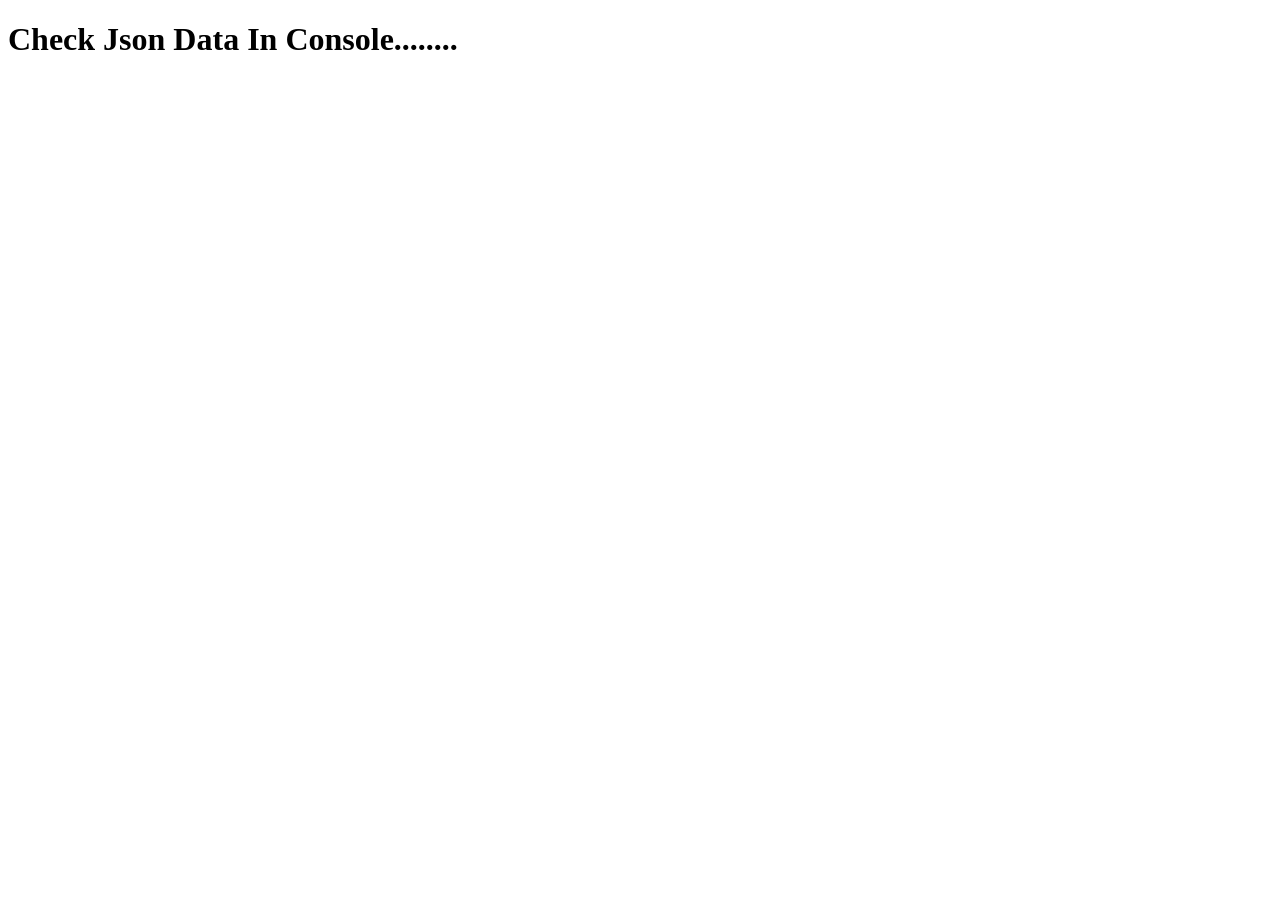
<file: JavaScript/JSON/index.html>
<!DOCTYPE html>
<html lang="en">
<head>
    <meta charset="UTF-8">
    <meta name="viewport" content="width=device-width, initial-scale=1.0">
    <title>Document</title>
</head>
<body>
   
    <h1>Check Json Data In Console........</h1>

    <script type="module" src="Example2.js"></script>
</body>
</html>
</file>
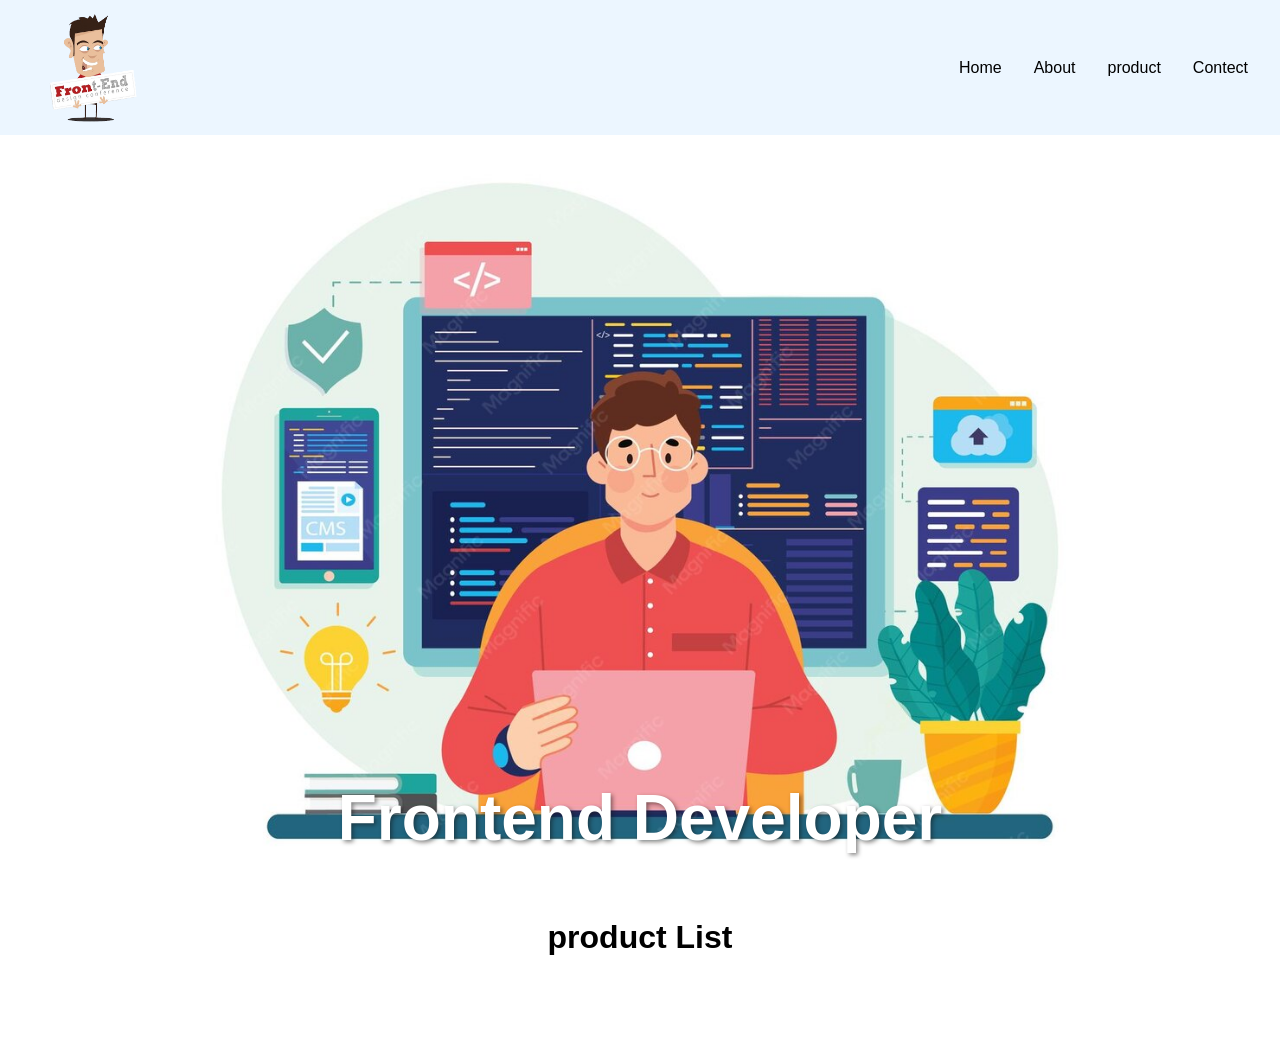
<file: JavaScript/DOM/Task2/index.html>
<!DOCTYPE html>
<html lang="en">
<head>
    <meta charset="UTF-8">
    <meta name="viewport" content="width=device-width, initial-scale=1.0">
    <title>Document</title>
    <link rel="stylesheet" href="./style.css">
</head>
<body>
    <nav>
        <img class="logo" src="./image/logo.png" alt="">
        <ul>
            <li>Home</li>
            <li>About</li>
            <li>product</li>
            <li>Contect</li>
        </ul>
    </nav>
    <header>
        <h1>Frontend Developer</h1>
    </header>
    <div class="main-class">
         <h1 class="t1">product List</h1>
         <div class="List">
            

           
         </div>
    </div>


    <script src="./script.js"></script>
</body>
</html>
</file>
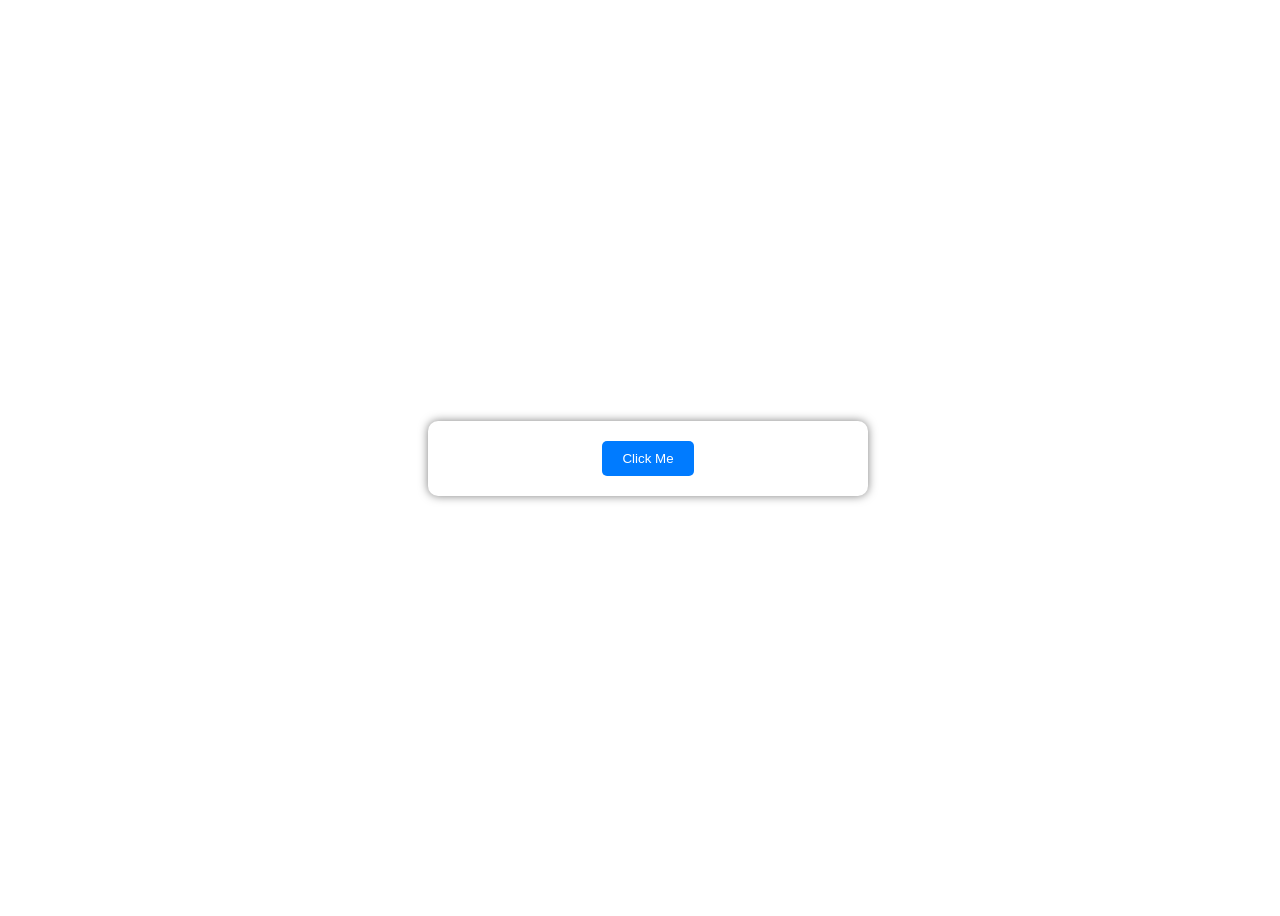
<file: JavaScript/Event/Task1/index.html>
<!DOCTYPE html>
<html lang="en">
<head>
    <meta charset="UTF-8">
    <meta name="viewport" content="width=device-width, initial-scale=1.0">
    <title>Document</title>
    <link rel="stylesheet" href="./style.css">
</head>
<body>
    
     <div class="container" >
         <button class="btn">Click Me</button>
         <h1 class="text">Welcome to JavaScript!</h1>
     </div>

   <script src="./script.js"></script>
</body>
</html>
</file>
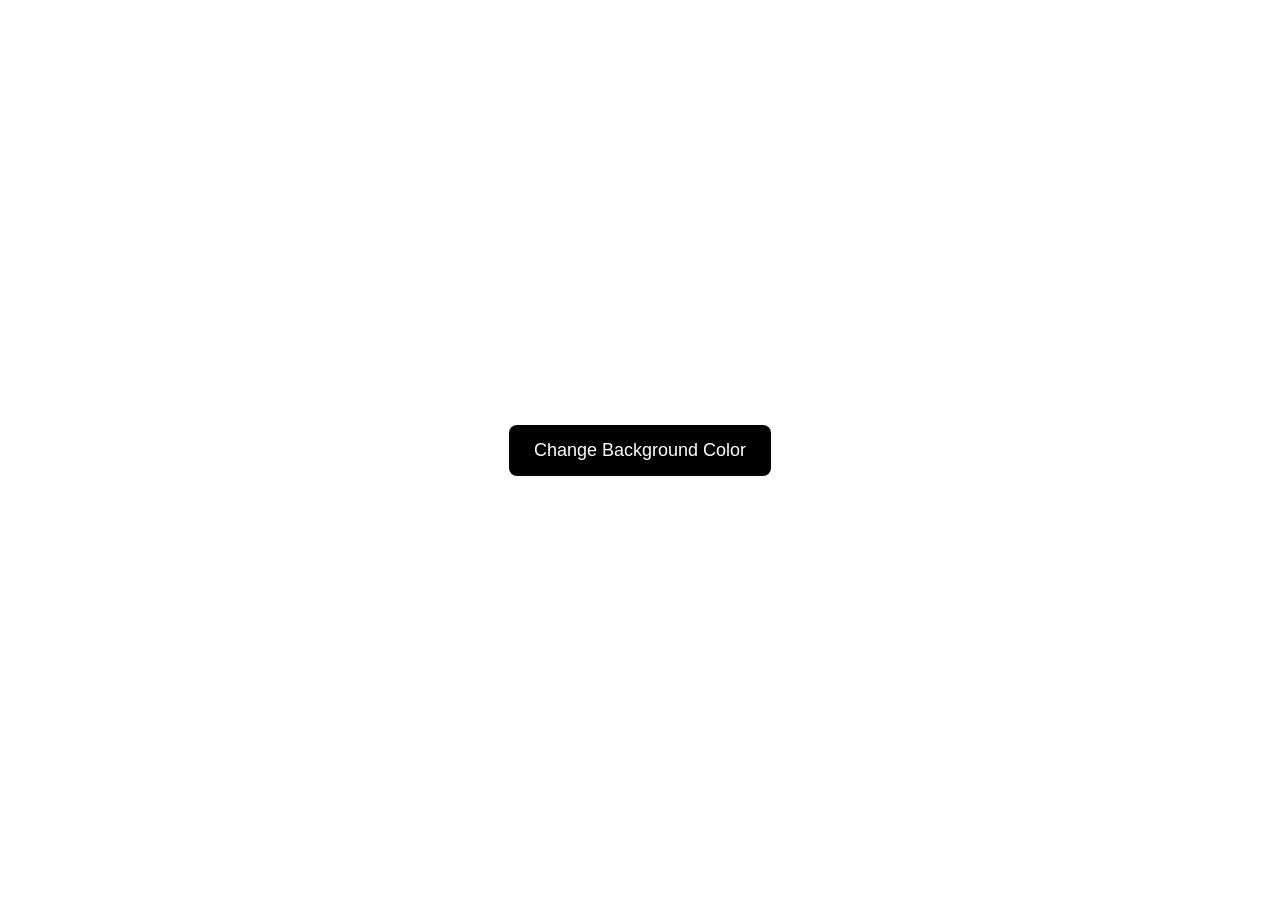
<file: JavaScript/Event/Task2/index.html>
<!DOCTYPE html>
<html lang="en">
<head>
    <meta charset="UTF-8">
    <meta name="viewport" content="width=device-width, initial-scale=1.0">
    <title>Document</title>
    <link rel="stylesheet" href="./style.css">
</head>
<body>
    
    <button class="btn">Change Background Color</button>


    <script src="script.js"></script>
</body>
</html>
</file>
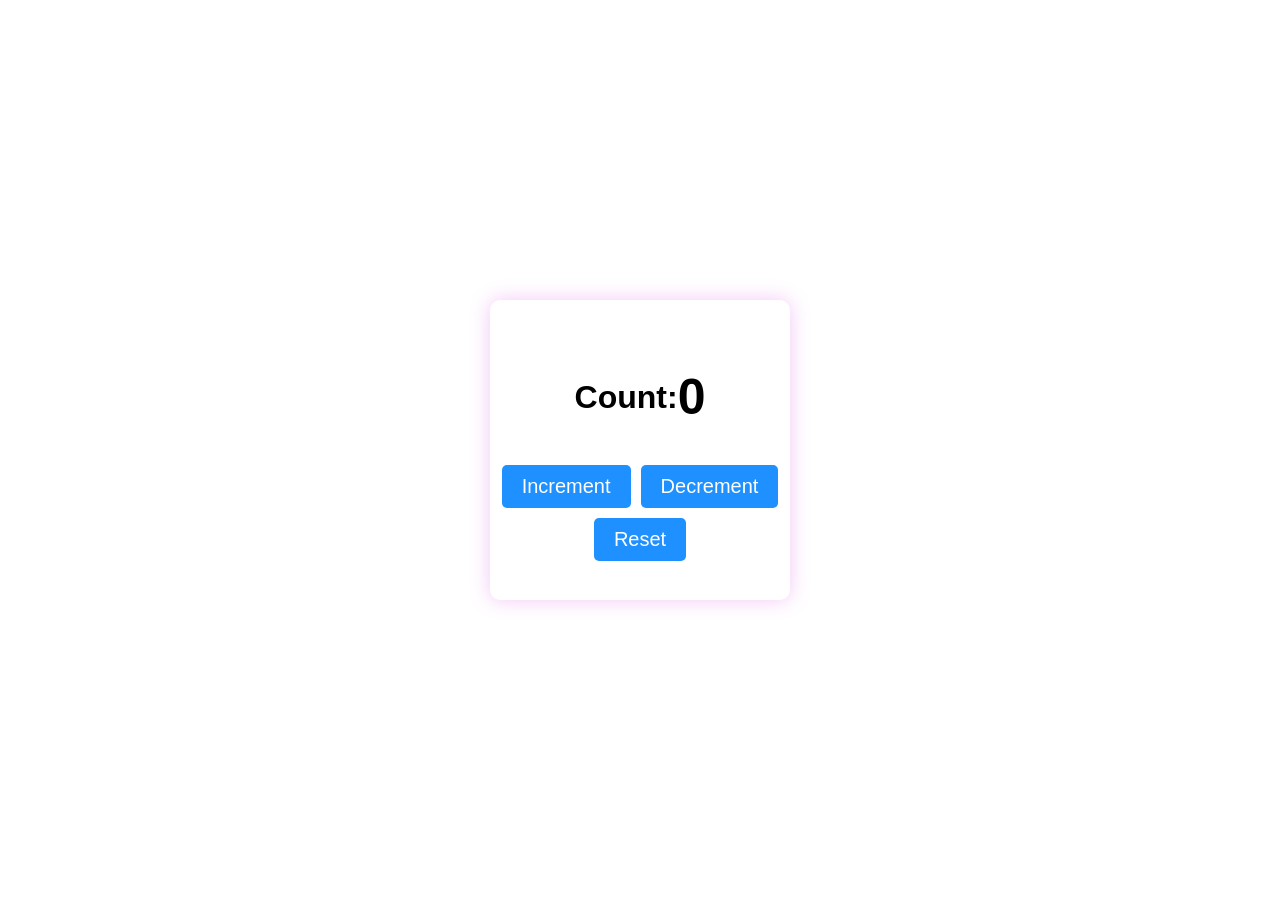
<file: JavaScript/Machine Coding Round/Counter App/index.html>
<!DOCTYPE html>
<html lang="en">
<head>
    <meta charset="UTF-8">
    <meta name="viewport" content="width=device-width, initial-scale=1.0">
    <title>Document</title>
    <link rel="stylesheet" href="./style.css">
</head>
<body>
    <div class="contener">
        <div class="con">
            <h1>Count:<h1 class="count">0</h1></h1>
        </div>
        <div class="btn">
          <button class="inc">Increment</button>
          <button class="dec">Decrement
          <button class="res">Reset</button>
          </button>
        </div>
  
    </div>
    <script src="./script.js"></script>
</body>
</html>
</file>
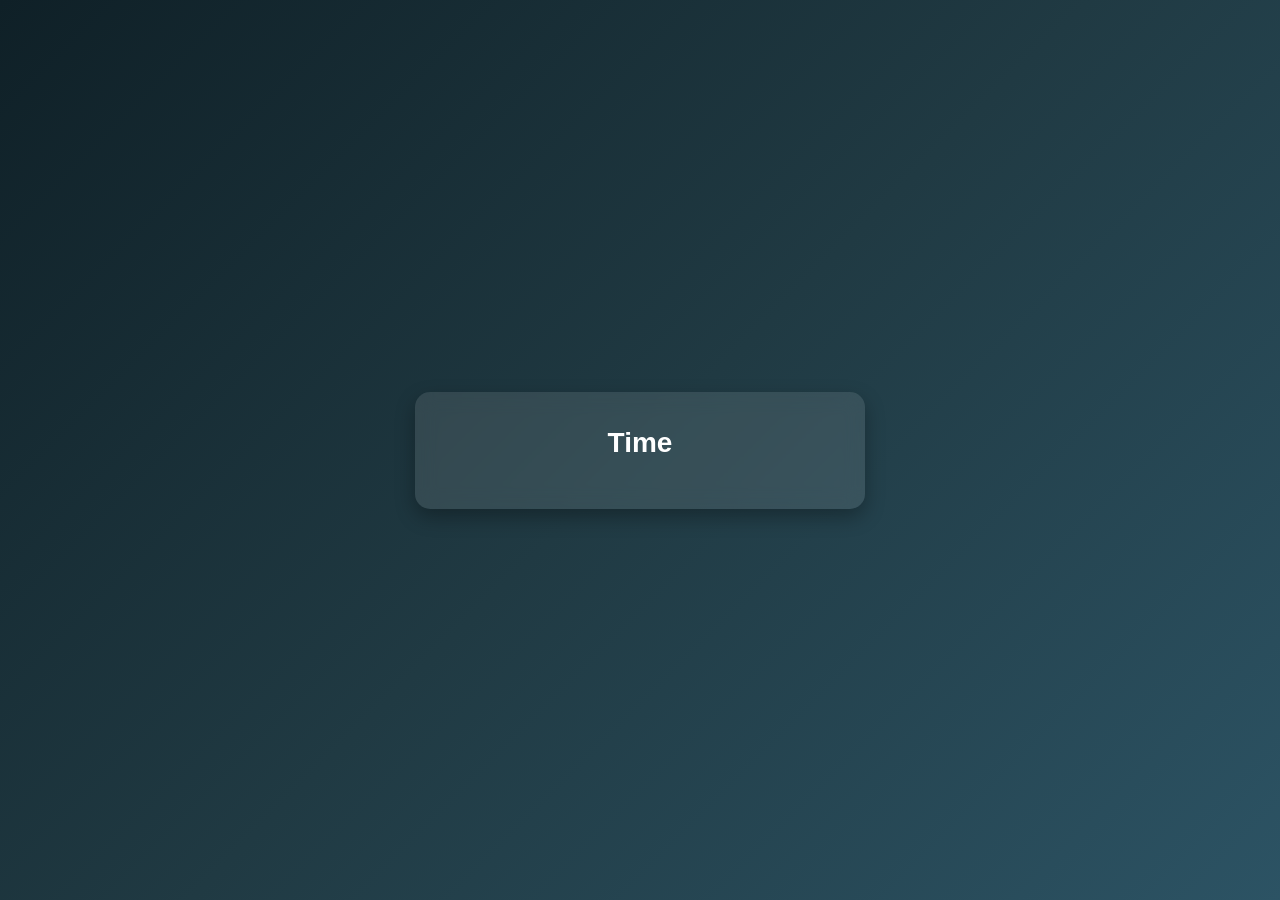
<file: JavaScript/Machine Coding Round/Digital Clock/index.html>
<!DOCTYPE html>
<html lang="en">
<head>
    <meta charset="UTF-8">
    <meta name="viewport" content="width=device-width, initial-scale=1.0">
    <title>Document</title>
    <link rel="stylesheet" href="./style.css">
</head>
<body>
   <div class="main-con">
   
     <div class="sub-con">
        <h1>Time </h1>
        <h1  class="clock "></h1>
       
     </div>
   </div>
   
   <script src="./script.js"></script>
</body>
</html>
</file>
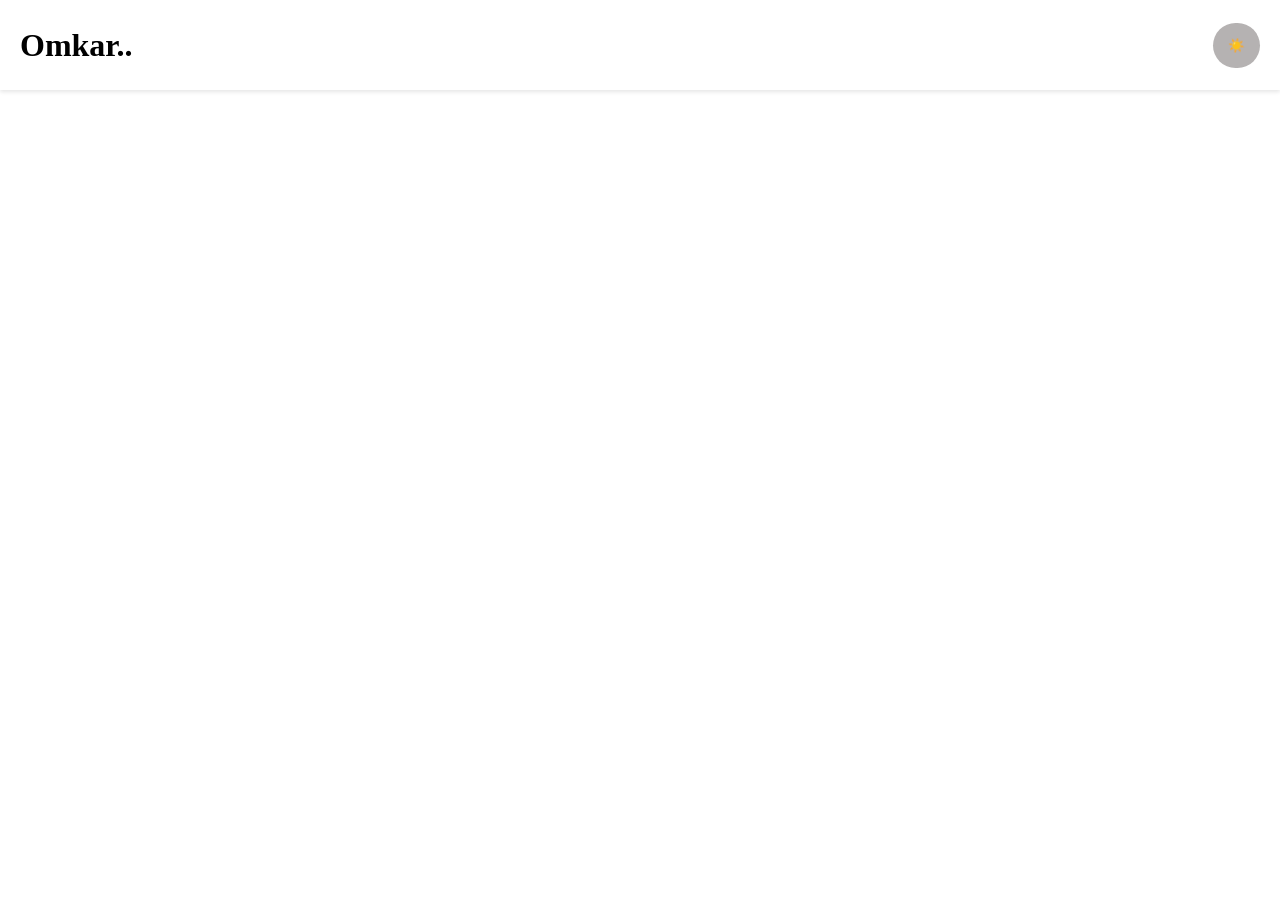
<file: JavaScript/Machine Coding Round/Random Background Color/indexc.html>
<!DOCTYPE html>
<html lang="en">
<head>
    <meta charset="UTF-8">
    <meta name="viewport" content="width=device-width, initial-scale=1.0">
    <title>Document</title>
    <link rel="stylesheet" href="./style.css">
</head>
<body>
    <div class="main">
          <h1>Omkar..</h1>
          <button class="btn">☀️</button>
    </div>
  
    <script src="./script.js"></script>
</body>
</html>
</file>
<file: JavaScript/DOM/Task2/style.css>
body { 
    padding: 0;
    margin: 0;
    box-sizing: border-box;
    font-family: 'Poppins', sans-serif;
}
header{
  
    height: 80vh;
    background-image: url("./image/hero-image.jpg");
    background-size: cover;
    background-position: center;
    background-repeat: no-repeat;
    display:flex;
    justify-content: center;
    align-items: end;
    padding-top: 2rem;

} 
header h1{
    color: white;
    font-size: 4rem;
    margin-bottom: 2rem;
    text-shadow: 2px 2px 4px rgba(20, 17, 17, 0.5);
}
nav{
    display: flex;
    justify-content: space-between;
    align-items: center;
    height: 15vh;
    padding: 0 2rem;
    background-color: #fffdfd;
    box-shadow: 0px 4px 6px rgba(0, 0, 0, 0.1);
    background-color: #ecf6ff;
}
.logo{
    width: 10%;
    height:80%;
}
ul{
    list-style: none;
    display: flex;
    justify-content: space-around;
    align-items: center;
    gap: 2rem;
   
}
/* .main-class{
   display: flex;
   justify-content: center;
   align-items: center;
    
  
} */

.List{
   display: flex;
   flex-wrap: wrap;
   justify-content: center;
   align-items: center;
   gap: 2rem;
   padding: 2rem;


}
.t1{
    font-size: 2rem;
    text-align: center;
    margin-top: 2rem;
}
.card{
    display: flex;
    justify-content: center;
    align-items: center;
    width: 300px;
    hight: 400px;
    flex-direction: column;
    box-shadow: 0px 4px 6px rgba(0, 0, 0, 0.1);
    gap: 1rem;
    border-radius: 10px;
    padding: 1rem;

}
.titles{
    font-size: 1.2rem;
    text-align: center;
}
.span1{
    text-decoration: line-through;
    font-size: 1rem;
}
.div2{
    display: flex;
    justify-content: space-between;
    align-items: center;
    gap: 2rem;
    
    
}
.btn{
    padding: 0.5rem 1rem;
    background-color: #007bff;
    color: white;
    border: none;
    border-radius: 5px;
    cursor: pointer;
}
</file>
<file: JavaScript/Event/Task1/style.css>
.text{
    display:none;
}
body{
    display:flex;
    justify-content:center;
    align-items:center;
    height:100vh;
    width:100vw;
}
.container{
    display:flex;
    justify-content:center;
    align-items:center;
    flex-direction:column;
    box-shadow: 0px 0px 10px rgba(0,0,0,0.5);
    gap:20px;
    hight:400px;
    width:400px;
    padding:20px;
    border-radius:10px;
}
.btn{
    padding:10px 20px;
    background-color: #007bff;
    border:none;
    color:white;
    border-radius:5px;
}
</file>
<file: JavaScript/Event/Task2/style.css>
body{
    margin: 0;
    height: 100vh;
    display: flex;
    justify-content: center;
    align-items: center;
    transition: background-color 0.5s ease;
}

button{
    padding: 15px 25px;
    font-size: 18px;
    cursor: pointer;
    border: none;
    border-radius: 8px;
    background: black;
    color: white;
}
</file>
<file: JavaScript/Machine Coding Round/Counter App/style.css>
body{
    padding: 0;
    margin: 0;
    box-sizing: border-box;
    font-family: 'Poppins', sans-serif;
    display: flex;
    justify-content: center;
    align-items: center;
    min-height: 100vh;
    width: 100%;

}
.contener{
  height: 300px;
  width: 300px;
  box-shadow: 0 0 20px rgba(219, 81, 231, 0.32);
  display: flex;
  justify-content: center;
  align-items: center;
  flex-direction: column;
  border-radius: 10px;
}
.count{
  font-size: 50px;
  font-weight: 600;
}
.inc, .dec ,.res{
  padding: 10px 20px;
  background-color: #1e90ff;
  color: white;
  border: none;
  outline: none;
  cursor: pointer;
  font-size: 20px;
  border-radius: 5px;
    MARGIN: 5px;
}
.btn{
  display: flex;
  justify-content: center;
  align-items: center;
    flex-wrap: wrap;
}

.con{
    display: flex;
    justify-content: center;
    align-items: center;
    
}
</file>
<file: JavaScript/Machine Coding Round/Digital Clock/style.css>
*{
    margin: 0;
    padding: 0;
    box-sizing: border-box;
    font-family: Arial, Helvetica, sans-serif;
}

body{
    height: 100vh;
    display: flex;
    justify-content: center;
    align-items: center;
    background: linear-gradient(135deg,#0f2027,#203a43,#2c5364);
}

.main-con{
    display: flex;
    justify-content: center;
    align-items: center;
}

.sub-con{
    width: 450px;
    padding: 35px;
    text-align: center;
    background: rgba(255,255,255,0.1);
    backdrop-filter: blur(10px);
    border-radius: 15px;
    box-shadow: 0 8px 20px rgba(0,0,0,0.3);
    color: white;
}

.sub-con h1:first-child{
    font-size: 28px;
    margin-bottom: 15px;
}

.clock{
    font-size: 55px;
    font-weight: bold;
    color: #00ffff;
    letter-spacing: 3px;
    text-shadow: 0 0 15px #00ffff;
}

.date{
    margin-top: 20px;
    font-size: 22px;
    color: #ffffff;
}
</file>
<file: JavaScript/Machine Coding Round/Random Background Color/style.css>
body{
    margin: 0;
    padding: 0;
    min-height: 100vh;
    width: 100%;
    
}

.main{
    display: flex;
    justify-content: space-between;
    align-items: center;
    min-height: 10vh;
    background-color: #ffffff;
    padding: 0 20px;
    box-shadow: 0px 2px 4px rgba(0, 0, 0, 0.1);
}

.btn{
    background-color: #b5b2b2;
    color: #ffffff;
    border: none;
    padding: 15px 15px;
    border-radius: 50px;
    cursor: pointer;
    transition: background-color 0.3s ease;
}
</file>
